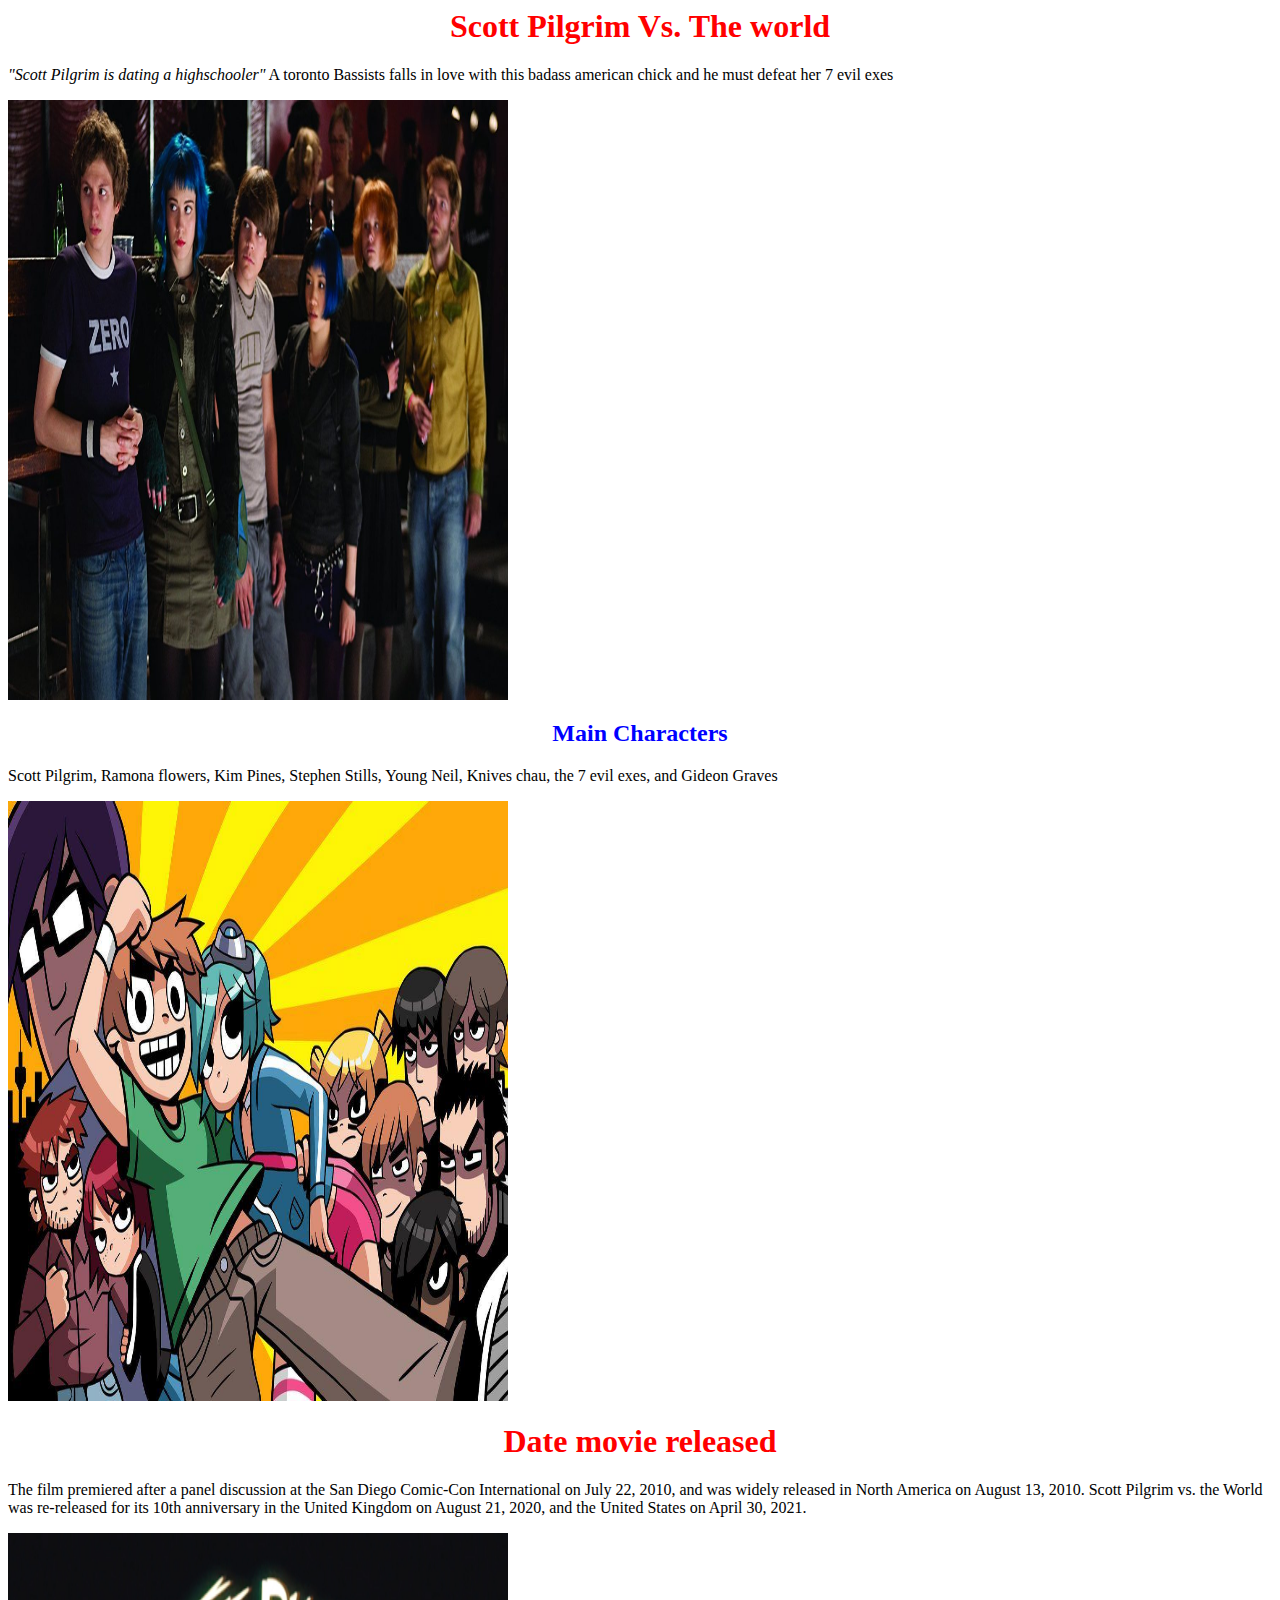
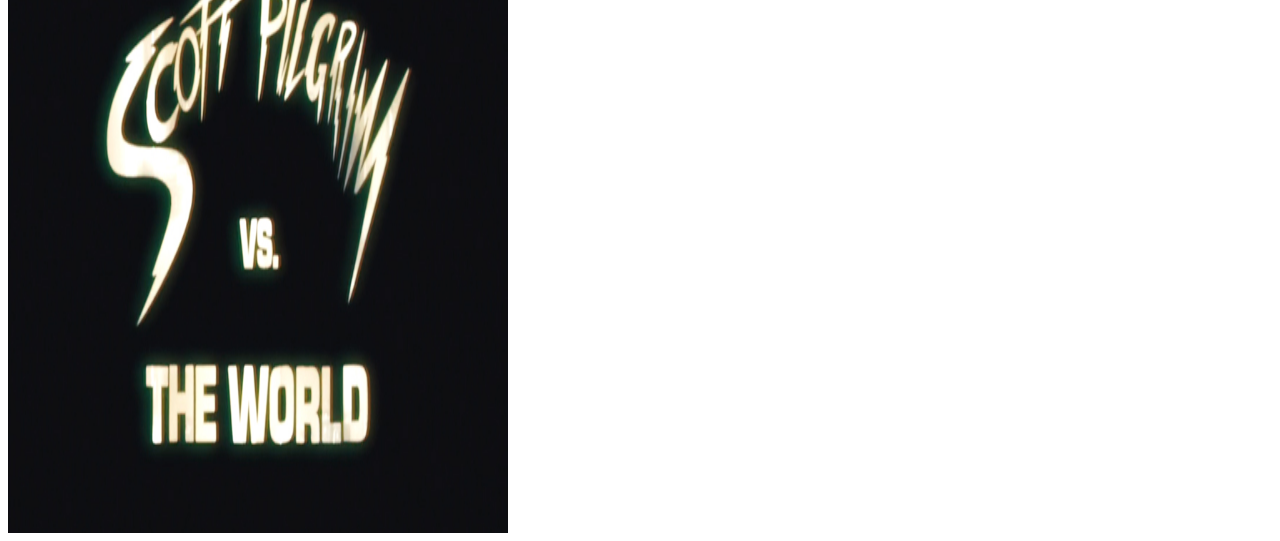
<file: index.html>
<html>


<head>
 <link rel="stylesheet" href="index.css">
   </head>
<body>
   <h1>  Scott Pilgrim Vs. The world </h1>
 <p><em>"Scott Pilgrim is dating a highschooler"</em> A toronto Bassists falls in love with this badass american chick and he must defeat her 7 evil exes</p>
 <img src="ScottPilgrimvsworld.jpg" alt="ScottPilgrimvsworld" width="500" height="600"> 
 <h2> Main Characters </h2>
 <P>Scott Pilgrim, Ramona flowers, Kim Pines, Stephen Stills, Young Neil, Knives chau, the 7 evil exes, and Gideon Graves </p> 
 <img src="Cartoonscottpilgrim.jpg" alt="Cartoonscottpilgrim" width="500" height="600"> 
 <h1>Date movie released </h1>
 <p>The film premiered after a panel discussion at the San Diego Comic-Con International on July 22, 2010, and was widely released in North America on August 13, 2010. Scott Pilgrim vs. the World was re-released for its 10th anniversary in the United Kingdom on August 21, 2020, and the United States on April 30, 2021. </p>
 <img src="Scott-Pilgrim-Title.jpg" alt="Scott-Pilgrim-Title" width="500" height="600"> 
</body>
</file>
<file: index.css>
<!DOCTYPE html>
<html>
<head>
<style>
body {
  background-color: lightgreen;
}

h1 {
  color: Red;
  text-align: center;
}

.p1 {
  font-family: Sans-serif;
  font-size: 20px;
}

h2 {
  color: blue;
  text-align: center;
}


.p2 {
  font-family: Serif;
  font-size: 20px;



</style>
</head>
<body>

<h1>Scott Pilgrim vs the world</h1>
<p>"Scott Pilgrim is dating a highschooler" A toronto Bassists falls in love with this badass american chick and he must defeat her 7 evil exes
</p>

<h2> Main Character </h2>
<p> Scott Pilgrim, Ramona flowers, Kim Pines, Stephen Stills, Young Neil, Knives chau, the 7 evil exes, and Gideon Graves
</p>

<h3> Date movie released </h3>
<p> The film premiered after a panel discussion at the San Diego Comic-Con International on July 22, 2010, and was widely released in North America on August 13, 2010. Scott Pilgrim vs. the World was re-released for its 10th anniversary in the United Kingdom on August 21, 2020, and the United States on April 30, 2021. </p>
</body>

<h1>CSS font-family</h1>
<p class="p1">This is a paragraph, shown in the Sans-serif.</p>
<p class="p2">This is a paragraph, shown in the Serif.</p>

</html>
</file>
